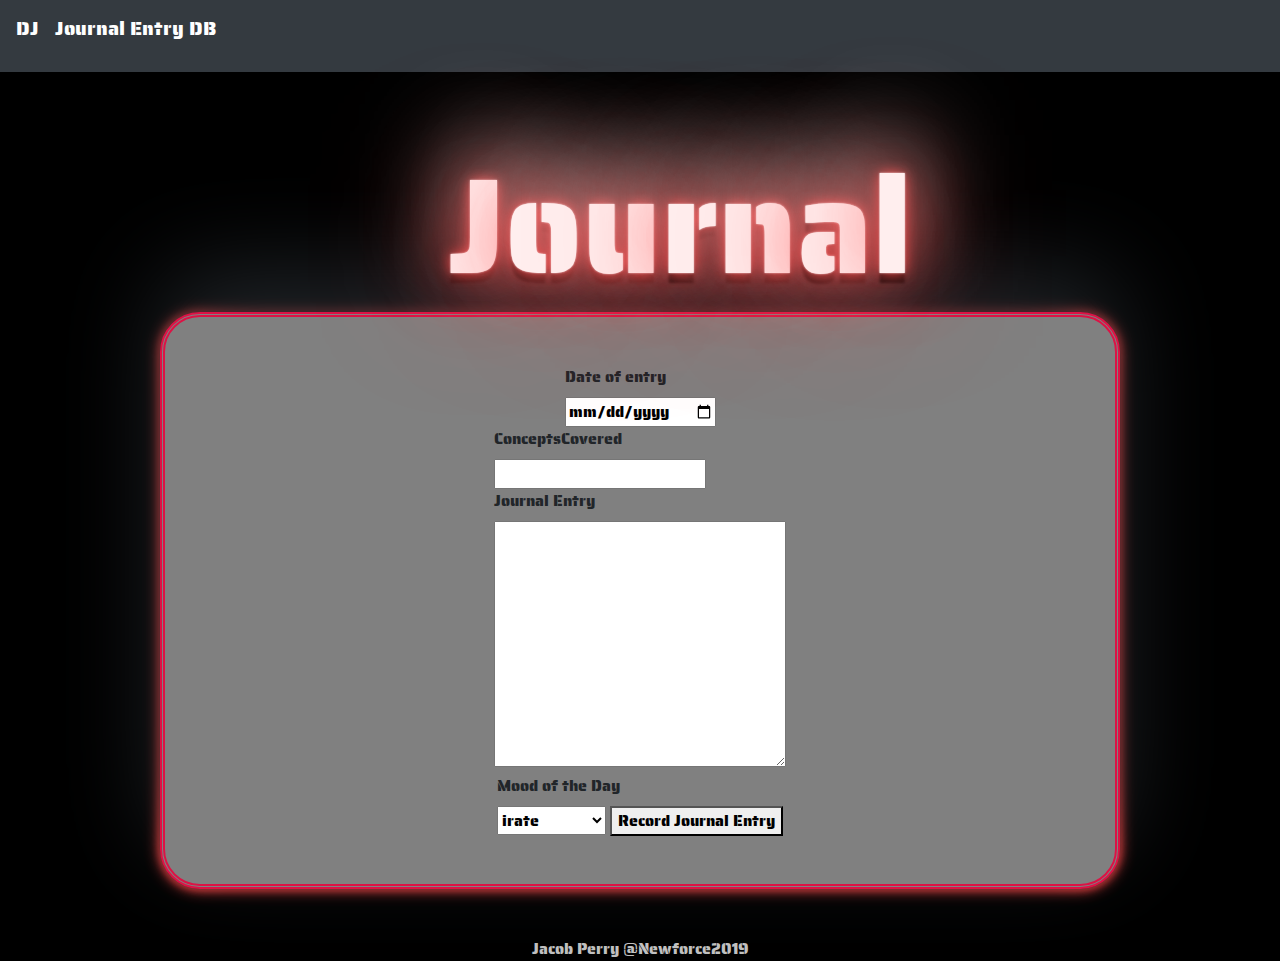
<file: src/index.html>
<!DOCTYPE html>
<html lang="en">
<head>
    <link rel="stylesheet" href="//fonts.googleapis.com/css?family=Vibur">
        <link rel="stylesheet" href="https://stackpath.bootstrapcdn.com/bootstrap/4.3.1/css/bootstrap.min.css" integrity="sha384-ggOyR0iXCbMQv3Xipma34MD+dH/1fQ784/j6cY/iJTQUOhcWr7x9JvoRxT2MZw1T" crossorigin="anonymous">
    <meta charset="UTF-8">
    <meta name="viewport" content="width=device-width, initial-scale=1.0">
    <meta http-equiv="X-UA-Compatible" content="ie=edge">
    <title>Document</title>
    <link rel="stylesheet" href="styles/style.css">
    <link href="https://fonts.googleapis.com/css?family=Saira+Stencil+One&display=swap" rel="stylesheet">
</head>
<body class="body">
        <div id="gradient">
        <nav class="navbar navbar-expand-lg navbar-dark bg-dark">
                <a class="navbar-brand" href="index.html">DJ</a>
                <a class="navbar-brand" href=previous.html>Journal Entry DB</a>
                <button class="navbar-toggler" type="button" data-toggle="collapse" data-target="#navbarText" aria-controls="navbarText" aria-expanded="false" aria-label="Toggle navigation">
                  <span class="navbar-toggler-icon"></span>
                </button>
              </nav>

              <nav class="navbar navbar-dark bg-dark">
                    <!-- Navbar content -->
                  </nav>
             
    <h1 class="logo"><b>J<span>ou</span>rn<span>a</span>l</b></h1>
    <section class= journal__section>
    <form class=journal__chart action="">
        <fieldset>
            <label for="journalDate">Date of entry</label>
            <br>
            <input type="date" name="journalDate" id= "journalDate">
        </fieldset>
    </form>
    
    <form class= journal__chart action="">
        <fieldset>
            <label for="conceptCovered">ConceptsCovered</label>
            <br>
            <input type="text" name="conceptCovered" id="conceptCovered">
        </fieldset>
    <form class= journal__chart action="">
        <fieldset>
           <label for="journalEntry">Journal Entry</label>
           <br>
           <textarea name="journalEntry" id="journalEntry" cols="30" rows="10"> </textarea>
        </fieldset>
    </form>  
    <form class= journal__chart action="">
        <fieldset>
            <label for="journalMood">Mood of the Day</label>
            <br>
            <select name="journalMood" id="journalMood">
                    <option value="irate">irate</option>
                    <option value="Happy">Happy</option>
                    <option value="Sad">Sad</option>
                    <option value="melancholy">melancholy</option>
                    <option value="determined">determined</option>
        </fieldset>
    </form>
</div>
    <select>
    <button id= "submitButton" type="submit">Record Journal Entry</button>
    </select> 
    </section>
    <article class="entryLog">
</article>
    <footer>Jacob Perry @Newforce2019</footer>
    <script type= "module" src="scripts/journal.js"></script>

</body>
</html>
</file>
<file: src/styles/style.css>
@import url(//fonts.googleapis.com/css?family=Vibur);
 html,body{
   height:100%
 }
 body{
   background: #112 url(//images.weserv.nl/?url=i.imgur.com/6QJjYMe.jpg)  center no-repeat;
   background-size:cover;
   margin:0
 }
 .logo {
   text-align: center;
   width: 65%;
   height: 250px;
   margin:auto;
   margin-bottom: 2em;
   margin-top:3em;
   position: absolute;
   top: 0;
   left: 6;
   right: 0;
   bottom: 0;
 }
 
 .logo b{
   font: 100 15vh 'Saira Stencil One';
   display:flex;
   color: #fee;
   text-shadow: 0 -40px 100px, 0 0 2px, 0 0 1em #ff4444, 0 0 0.5em #ff4444, 0 0 0.1em #ff4444, 0 10px 3px #000;
 }
 .logo b span{
   animation: blink linear infinite 2s;
 }
 @keyframes blink {
   78% {
     color: inherit;
     text-shadow: inherit;
   }
   79%{
      color: #333;
   }
   80% {
     
     text-shadow: none;
   }
   81% {
     color: inherit;
     text-shadow: inherit;
   }
   82% {
     color: #333;
     text-shadow: none;
   }
   83% {
     color: inherit;
     text-shadow: inherit;
   }
   92% {
     color: #333;
     text-shadow: none;
   }
   92.5% {
     color: inherit;
     text-shadow: inherit;
   }
 }




/* h1{
    text-align: center;
    font-family: 'Saira Stencil One', cursive;
    margin-top:.3em;
} */

.journal__section{
    font-family: 'Saira Stencil One', cursive;
    display:flex;
    justify-content: center;
    flex-direction: column;
    align-items:center;
    padding:3em;
    margin:3em;
    margin-top:15em;
    margin-right:10em;
    margin-left: 10em;
    background-color:grey;
    border: 5px double rgb(221, 18, 69);
    box-shadow: 0 -40px 100px, 0 0 2px, 0 0 1em #ff4444, 0 0 0.5em #ff4444, 0 0 0.1em #ff4444, 0 10px 3px #000;
border-radius: 40px 40px 40px 40px;
background-image:url(https://besthqwallpapers.com/img/original/88776/steel-texture-polished-metal-texture-metallic-gray-background-steel-background.jpg);
}

.conceptCovered{
    text-align:center;
}
    

body{
    background-color: #000000;
  padding: 0px;
  margin: 0px;
  border-block-end-style:url(https://besthqwallpapers.com/img/original/88776/steel-texture-polished-metal-texture-metallic-gray-background-steel-background.jpg);
}

#gradient
{
 width: 100%;
 height: 800px;
 padding: 0px;
 margin: 0px;
}

footer{
    text-align:center;
    font-family: 'Saira Stencil One', cursive;
    color: silver;
}

.navbar-brand{
    font-family: 'Saira Stencil One', cursive;
}

.navbar-brand:hover{
    color: darkslategray;
    font-size:2em;
}

.entryLog{
    color: silver;
    text-align: center;
}

/* Header */
</file>
